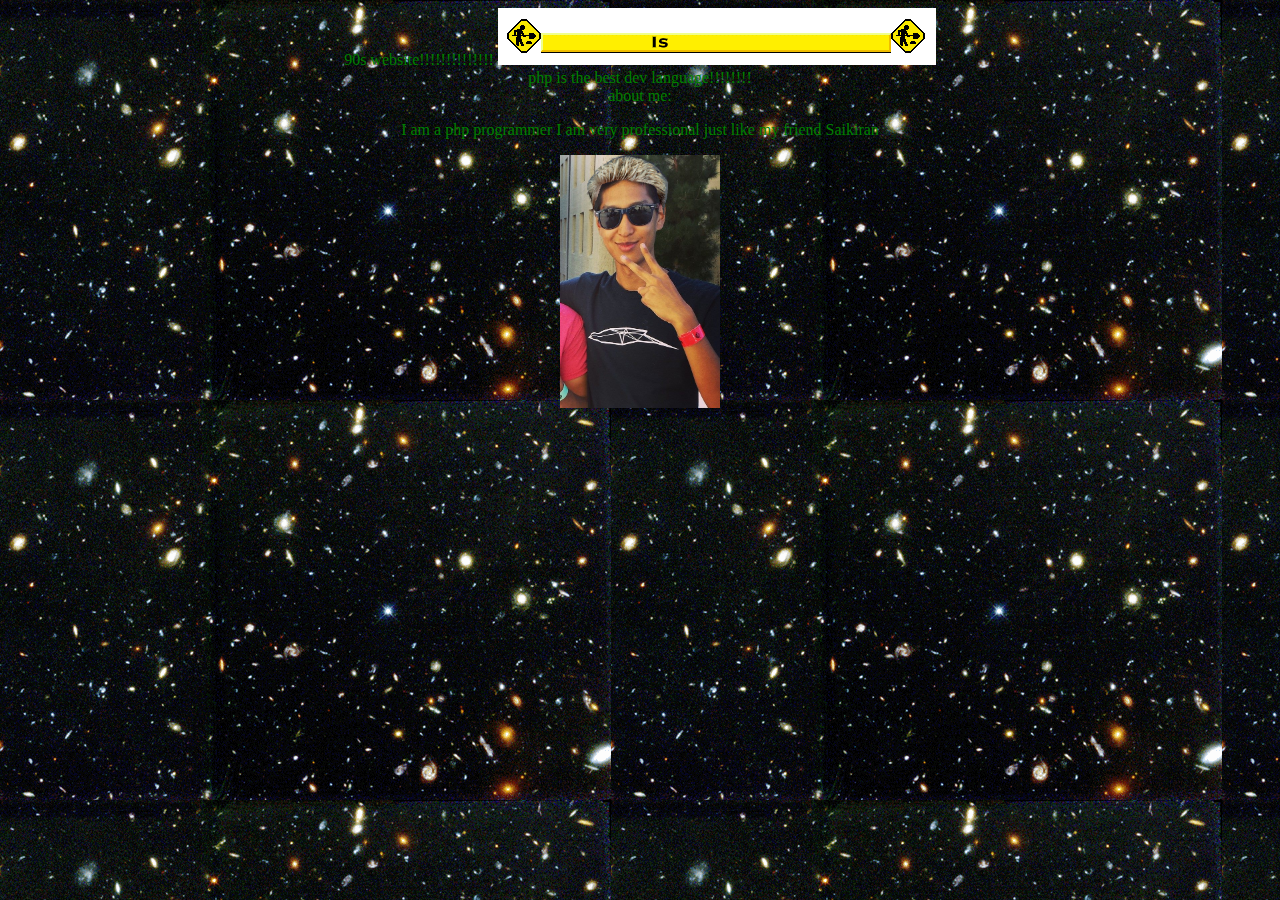
<file: index.php.html>
<!DOCTYPE html>
<html lang = "en">
	<head>
		<title> frosted tips </title>
		<link rel="stylesheet" href="style.css" type="text/css" media="all" />
	</head>
	<body background = "deep.gif">
		90s website!!!!!!!!!!!!!!
		<img src="aw20.gif" alt="UNDER CONSTRUCTION">
	</br>
	php is the best dev language!!!!!!!!
	</br>
	about me:
	<p>
		I am a php programmer I am very professional just like my friend Saikiran

	</p>
		<img src = "frostedtips.png" alt = "FROSTEDTIPS" style="width: 160px;">
	</body>
</html>
</file>
<file: style.css>
body {
    color: green;
    text-align: center
	}
#welcome{
	font-size: 3em;	
}

.sans{
	font-family: "Comic Sans MS", cursive, sans-serif;
}

.blink {
      animation: blink 1s steps(5, start) infinite;
      -webkit-animation: blink 1s steps(5, start) infinite;
    }
    @keyframes blink {
      to {
        visibility: hidden;
      }
    }
    @-webkit-keyframes blink {
      to {
        visibility: hidden;
      }
    }

.marquee {  
	overflow-x: -webkit-marquee;
	-webkit-marquee-direction: ahead|auto|backwards|down|forwards|inherit|left|reverse|right|up;
	-webkit-marquee-increment: small|medium|large;
	-webkit-marquee-repetition: {number};
	-webkit-marquee-speed: slow|normal|fast;
	-webkit-marquee-style: alternate|inherit|none|scroll|slide;
	font-size:1.4em;
}
</file>
